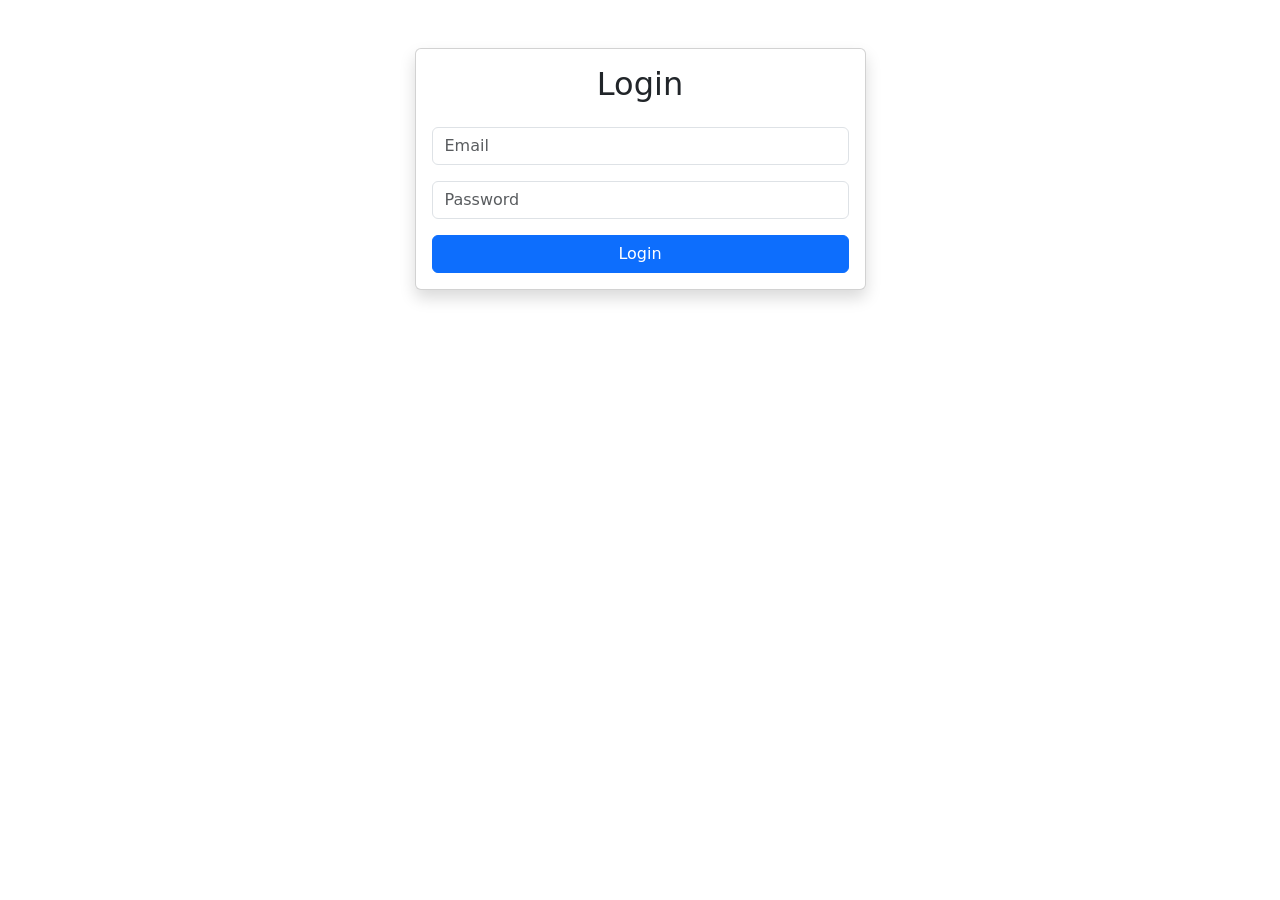
<file: tech-blog/login.html>
<!DOCTYPE html>
<html lang="en">
<head>
<meta charset="UTF-8">
<meta name="viewport" content="width=device-width, initial-scale=1.0">
<title>Login</title>

<link href="https://cdn.jsdelivr.net/npm/bootstrap@5.3.3/dist/css/bootstrap.min.css" rel="stylesheet">
</head>

<body>

<div class="container">

<div class="row justify-content-center">

<div class="col-md-5 mt-5">

<div class="card shadow">

<div class="card-body">

<h2 class="text-center mb-4">
Login
</h2>

<form id="loginForm">

<input
class="form-control mb-3"
type="email"
id="email"
placeholder="Email">

<input
class="form-control mb-3"
type="password"
id="password"
placeholder="Password">

<button
class="btn btn-primary w-100">
Login
</button>

</form>

</div>

</div>

</div>

</div>

</div>

<script src="js/auth.js"></script>

</body>
</html>
</file>
